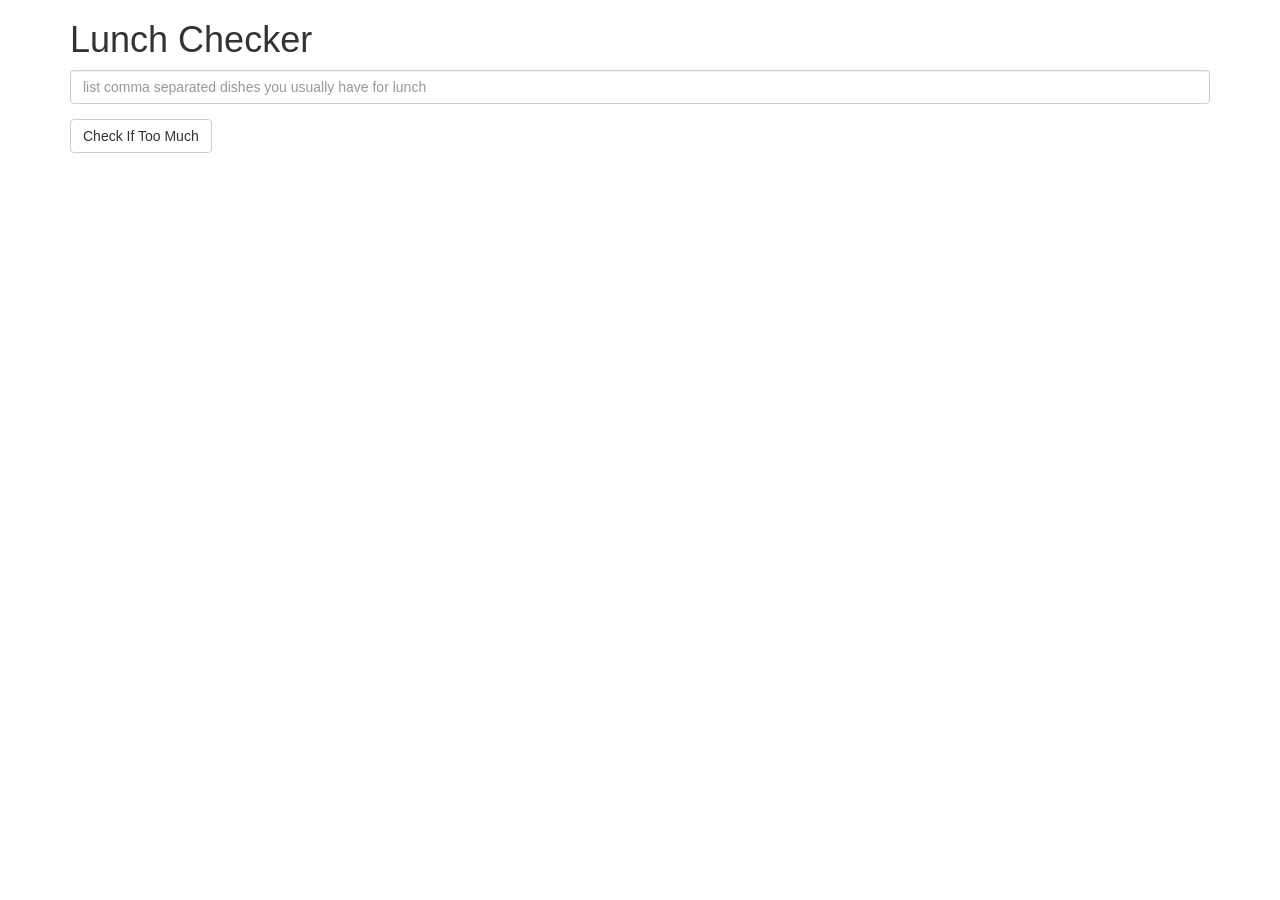
<file: ex1/index.html>
<!doctype html>
<html lang="en" >
  <head>
    <title>Lunch Checker</title>
    <meta name="viewport" content="width=device-width, initial-scale=1">
    <link rel="stylesheet" href="styles/bootstrap.min.css">
    <style>
      .message { font-size: 1.3em; font-weight: bold; }
    </style>
    <script src="js/angular.min.js"></script>
    <script src="js/app.js"></script>
  </head>
<body ng-app="LunchCheck">
   <div class="container" ng-controller="MyController">
     <h1>Lunch Checker</h1>

         <div class="form-group">
             <input id="lunch-menu" type="text"
             placeholder="list comma separated dishes you usually have for lunch"
             class="form-control"
             ng-model="dane">
         </div>
         <div class="form-group">
             <button class="btn btn-default" ng-click="sprawdz()">Check If Too Much</button>
         </div>
         <div class="form-group message">
           {{odp}}
         </div>
   </div>

</body>
</html>
</file>
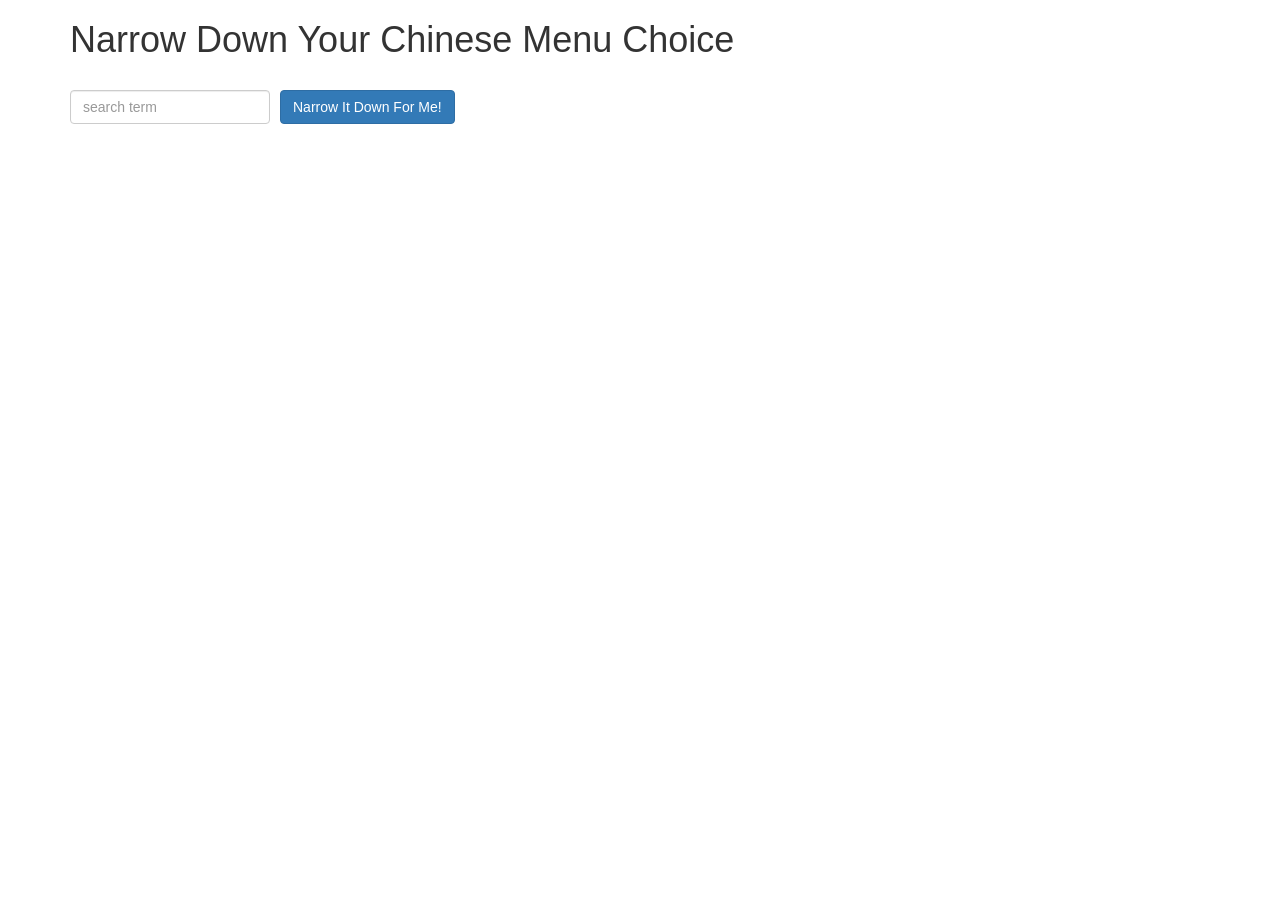
<file: ex3/index.html>
<!doctype html>
<html ng-app='NarrowItDownApp' lang="en">
  <head>
    <title>Narrow Down Your Menu Choice</title>
    <script src="js/angular.min.js"></script>
    <script src="js/app.js"></script>
    <meta name="viewport" content="width=device-width, initial-scale=1">
    <link rel="stylesheet" href="styles/bootstrap.min.css">
    <link rel="stylesheet" href="styles/styles.css">
  </head>
<body>
   <div ng-controller='NarrowItDownController as nid' class="container">
    <h1>Narrow Down Your Chinese Menu Choice</h1>

    <div>
      <div class="form-group">
        <input ng-model="nid.name" type="text" placeholder="search term" class="form-control">
      </div>
      <div class="form-group narrow-button">
        <button ng-click="nid.getMatchedMenuItems(nid.name)" class="btn btn-primary">Narrow It Down For Me!</button>
      </div>
       </div> 
      <div>
            <found-items found="nid.found" onRemove='nid.removeItem(index)' nothing='nid.nothing'></found-items>
      </div>
 
  </div>

</body>
</html>
</file>
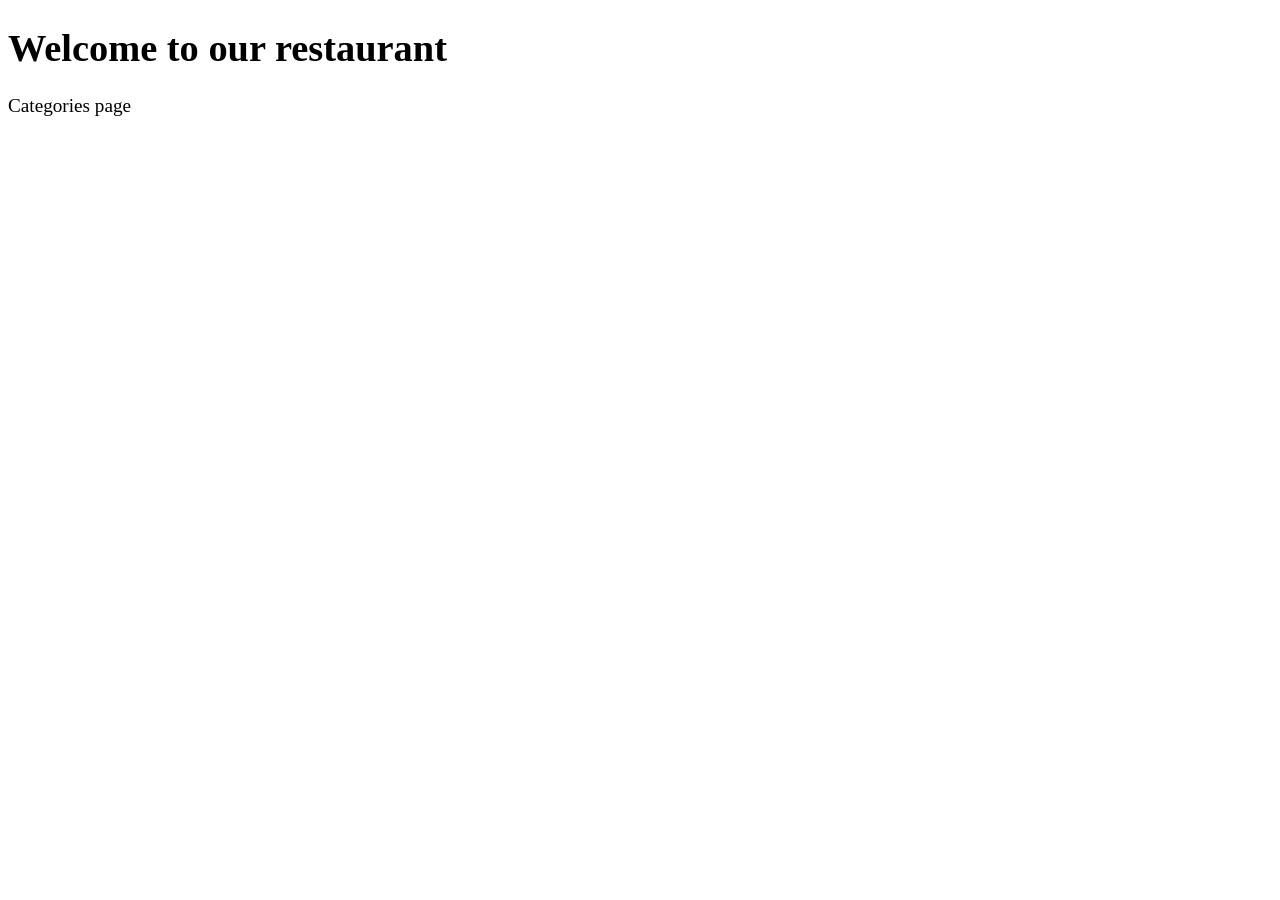
<file: ex4/index.html>
<!DOCTYPE html>
<html ng-app='MenuApp'>
<head>
	<title>This is the main page for the Assignment 4 completion</title>
	 <link rel = "stylesheet"
   type = "text/css"
   href = "css/styles.css" />
</head>
<body>



<ui-view></ui-view>

<!-- Libraries -->
<script src="js/angular.min.js"></script>
<script src="js/angular-ui-router.min.js"></script>

<!-- Modules -->
<script src="src/data.module.js"></script>
<script src="src/menuapp.module.js"></script>


<!-- Routes -->
<script src="src/routes.js"></script>

<!-- Artifacts -->
<script src="src/categories.controller.js"></script>
<script src="src/items.controller.js"></script>
<script src="src/menudata.service.js"></script>
<script src="src/categories.component.js"></script>
<script src="src/items.component.js"></script>



</body>
</html>
</file>
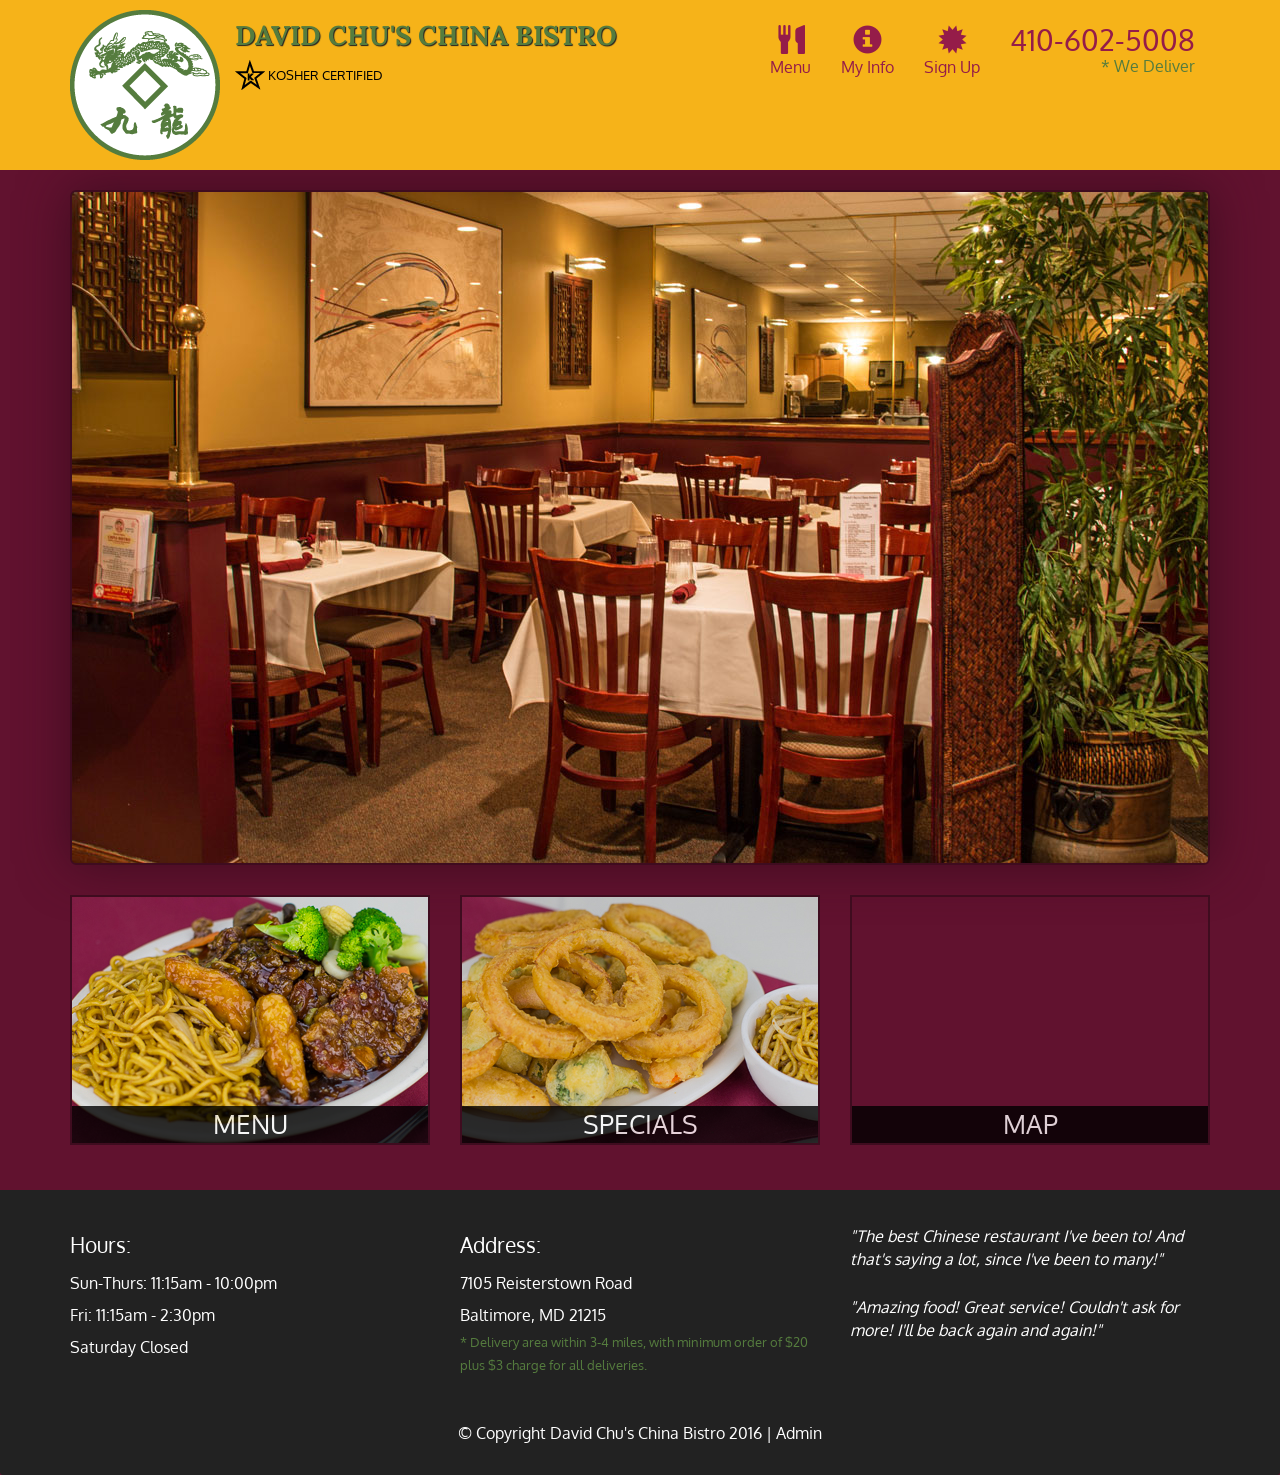
<file: ex5/index.html>
﻿<!DOCTYPE html>
<html lang="en">
  <head>
    <meta charset="utf-8">
    <meta http-equiv="X-UA-Compatible" content="IE=edge">
    <meta name="viewport" content="width=device-width, initial-scale=1">
    <title>David Chu's China Bistro</title>
    <link href='https://fonts.googleapis.com/css?family=Oxygen:400,300,700' rel='stylesheet' type='text/css'>
    <link href='https://fonts.googleapis.com/css?family=Lora' rel='stylesheet' type='text/css'>
    <link rel="stylesheet" href="css/bootstrap.min.css">
    <link rel="stylesheet" href="css/restaurant.css">
    <link rel="stylesheet" href="css/common.css">
  </head>
  <body ng-app="restaurant" ng-strict-di>

    <!-- Fixed position loading indicator -->
    <loading class="loading-indicator"></loading>

    <header>
      <nav id="header-nav" class="navbar navbar-default">
        <div class="container">
          <div class="navbar-header">
            <a href="index.html" class="pull-left visible-md visible-lg">
              <div id="logo-img" alt="Logo image"></div>
            </a>

            <div class="navbar-brand">
              <a href="index.html"><h1>David Chu's China Bistro</h1></a>
              <p>
              <img src="images/star-k-logo.png" alt="Kosher certification">
              <span>Kosher Certified</span>
              </p>
            </div>

            <button id="navbarToggle" type="button" class="navbar-toggle collapsed" data-toggle="collapse" data-target="#collapsable-nav" aria-expanded="false">
              <span class="sr-only">Toggle navigation</span>
              <span class="icon-bar"></span>
              <span class="icon-bar"></span>
              <span class="icon-bar"></span>
            </button>
          </div>

          <div id="collapsable-nav" class="collapse navbar-collapse">
            <ul id="nav-list" class="nav navbar-nav navbar-right">
              <li id="navHomeButton" class="visible-xs">
                <a href="index.html">
                  <span class="glyphicon glyphicon-home"></span> Home</a>
              </li>
              <li id="navMenuButton" ui-sref-active="active">
                <a ui-sref="public.menu">
                  <span class="glyphicon glyphicon-cutlery"></span><br class="hidden-xs"> Menu</a>
              </li>
              <li>
                <a ui-sref="public.myinfo" ng-click="$ctrl.checkMyInfoExist()">
                  <span class="glyphicon glyphicon-info-sign"></span><br class="hidden-xs"> My Info</a>
              </li>
              <li>
                <a ui-sref="public.signup">
                  <span class="glyphicon glyphicon-certificate"></span><br class="hidden-xs"> Sign Up</a>
              </li>
              <li id="phone" class="hidden-xs">
                <a href="tel:410-602-5008">
                  <span>410-602-5008</span></a><div>* We Deliver</div>
              </li>
            </ul><!-- #nav-list -->
          </div><!-- .collapse .navbar-collapse -->
        </div><!-- .container -->
      </nav><!-- #header-nav -->
    </header>

    <div id="call-btn" class="visible-xs">
      <a class="btn" href="tel:410-602-5008">
        <span class="glyphicon glyphicon-earphone"></span>
        410-602-5008
      </a>
    </div>
    <div id="xs-deliver" class="text-center visible-xs">* We Deliver</div>

    <ui-view>
      <div class="text-center initial-loading">
        <h2>Loading Site...</h2>
      </div>
    </ui-view>    



    <footer class="panel-footer">
      <div class="container">
        <div class="row">
          <section id="hours" class="col-sm-4">
            <span>Hours:</span><br>
            Sun-Thurs: 11:15am - 10:00pm<br>
            Fri: 11:15am - 2:30pm<br>
            Saturday Closed
            <hr class="visible-xs">
          </section>
          <section id="address" class="col-sm-4">
            <span>Address:</span><br>
            7105 Reisterstown Road<br>
            Baltimore, MD 21215
            <p>* Delivery area within 3-4 miles, with minimum order of $20 plus $3 charge for all deliveries.</p>
            <hr class="visible-xs">
          </section>
          <section id="testimonials" class="col-sm-4">
            <p>"The best Chinese restaurant I've been to! And that's saying a lot, since I've been to many!"</p>
            <p>"Amazing food! Great service! Couldn't ask for more! I'll be back again and again!"</p>
          </section>
        </div>
        <div class="text-center">
          &copy; Copyright David Chu's China Bistro 2016 |
          <a ui-sref="admin.auth">Admin</a></div>
      </div>
    </footer>

    <!-- Libs -->
    <script src="lib/jquery-2.1.4.min.js"></script>
    <script src="lib/bootstrap.min.js"></script>
    <script src="lib/angular.min.js"></script>
    <script src="lib/angular-ui-router.min.js"></script>

    <!-- Main Restaurant Module -->
    <script src="src/restaurant.module.js"></script>

    <!-- Common Module -->
    <script src="src/common/common.module.js"></script>
    <script src="src/common/loading/loading.component.js"></script>
    <script src="src/common/loading/loading.interceptor.js"></script>
    <script src="src/common/menu.service.js"></script>

    <!-- Public Module -->
    <script src="src/public/public.module.js"></script>
    <script src="src/public/public.routes.js"></script>
    <script src="src/public/menu/menu.controller.js"></script>
    <script src="src/public/menu-category/menu-category.component.js"></script>
    <script src="src/public/menu-items/menu-items.controller.js"></script>
    <script src="src/public/menu-item/menu-item.component.js"></script>
    <script src="src/public/signupModel/signUpModel.component.js"></script>
    <script src="src/public/myinfo/myinfo.component.js"></script>

    <!-- ADMIN SITE -->

    <!--Application files -->

  </body>

</html>
</file>
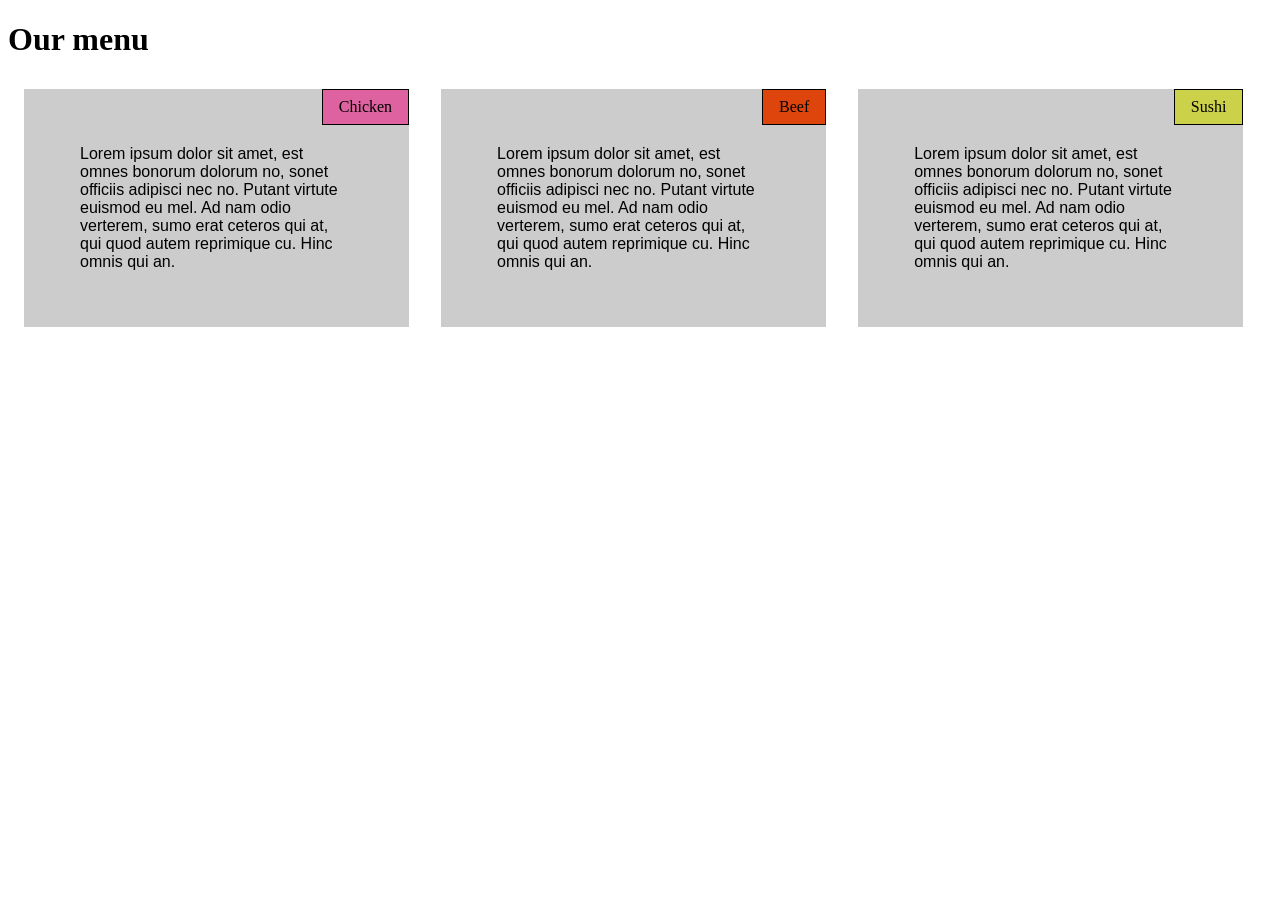
<file: html/ex2/index.html>
<!DOCTYPE html>
<html>
<head>
<meta charset="utf-8">
<meta name="viewport" content="width=device-width, initial-scale=1">
<title>Responsive Layout</title>
<link rel="stylesheet" type="text/css" href="css/style.css">
</head>
<body>
<h1>Our menu</h1>

<div class="row">
  <div class="col-lg-4 col-md-6 col-sm-12">
      <div class="karta">
          <div class="tytul rozowy">Chicken</div>
          <div class="info">   
          <p>Lorem ipsum dolor sit amet, est omnes bonorum dolorum no, sonet officiis adipisci nec no. Putant virtute euismod eu mel. Ad nam odio verterem, sumo erat ceteros qui at, qui quod autem reprimique cu. Hinc omnis qui an. 
          </p>
          </div>      
      </div>                               
  </div>
  <div class="col-lg-4 col-md-6  col-sm-12">
      <div class="karta">
      <div class="tytul czerwony">Beef</div>
      <div class="info">     
      <p>Lorem ipsum dolor sit amet, est omnes bonorum dolorum no, sonet officiis adipisci nec no. Putant virtute euismod eu mel. Ad nam odio verterem, sumo erat ceteros qui at, qui quod autem reprimique cu. Hinc omnis qui an. 
      </p>
          </div> 
      </div>      
  </div>
   <div class="col-lg-4 col-md-12  col-sm-12">
       <div class="karta">
      <div class="tytul zolty">Sushi</div>
      <div class="info">          
      <p>Lorem ipsum dolor sit amet, est omnes bonorum dolorum no, sonet officiis adipisci nec no. Putant virtute euismod eu mel. Ad nam odio verterem, sumo erat ceteros qui at, qui quod autem reprimique cu. Hinc omnis qui an. 
      </p>
       </div>
       </div>
  </div>    

</div>

</body>
</html>
</file>
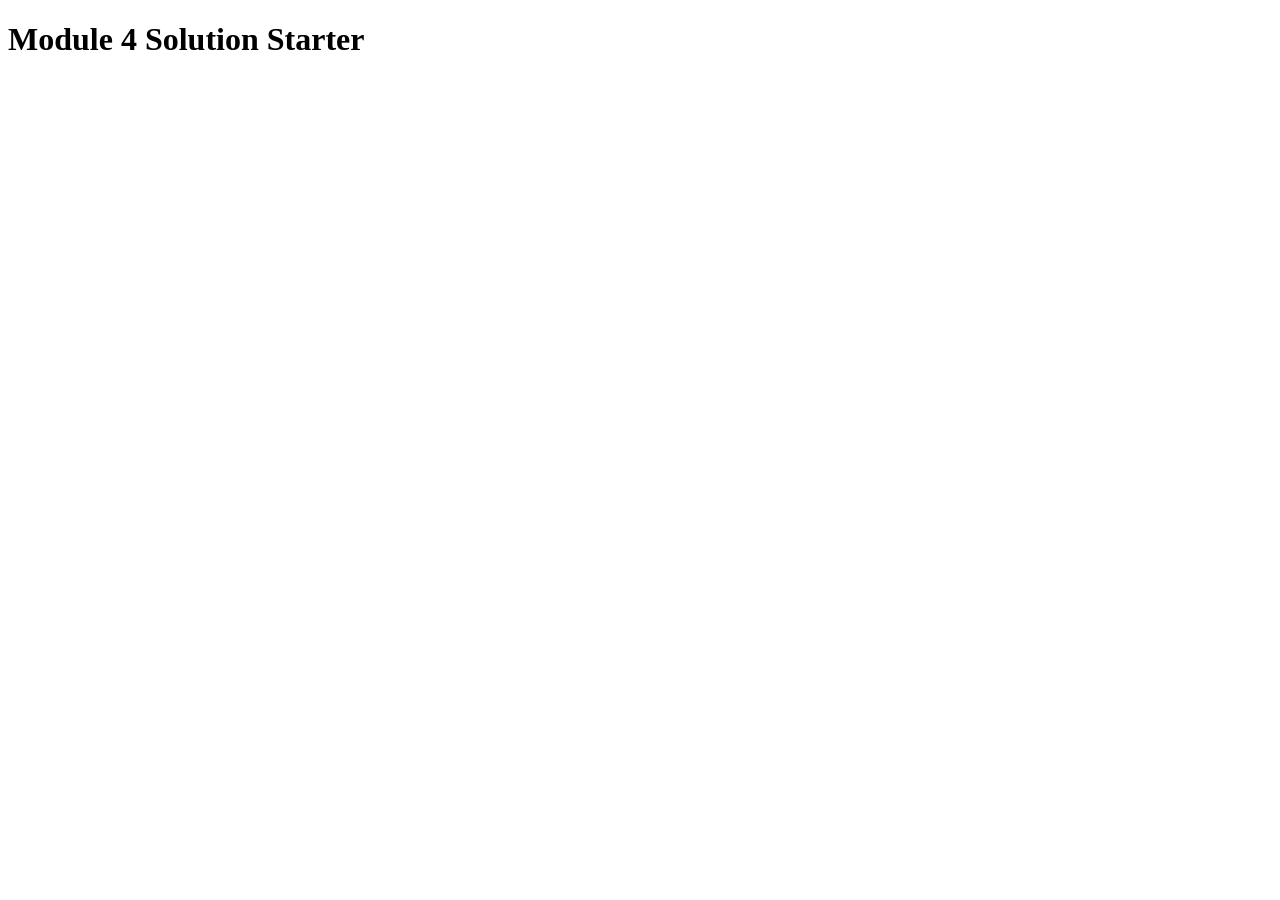
<file: html/ex4/index.html>
<!DOCTYPE html>
<html>
<head>
  <meta charset="utf-8">
  <title>Module 4 Solution Starter</title>
  <script src="SpeakHello.js"></script>
  <script src="SpeakGoodBye.js"></script>
  <script src="script.js"></script>
</head>
<body>
  <h1>Module 4 Solution Starter</h1>
</body>
</html>
</file>
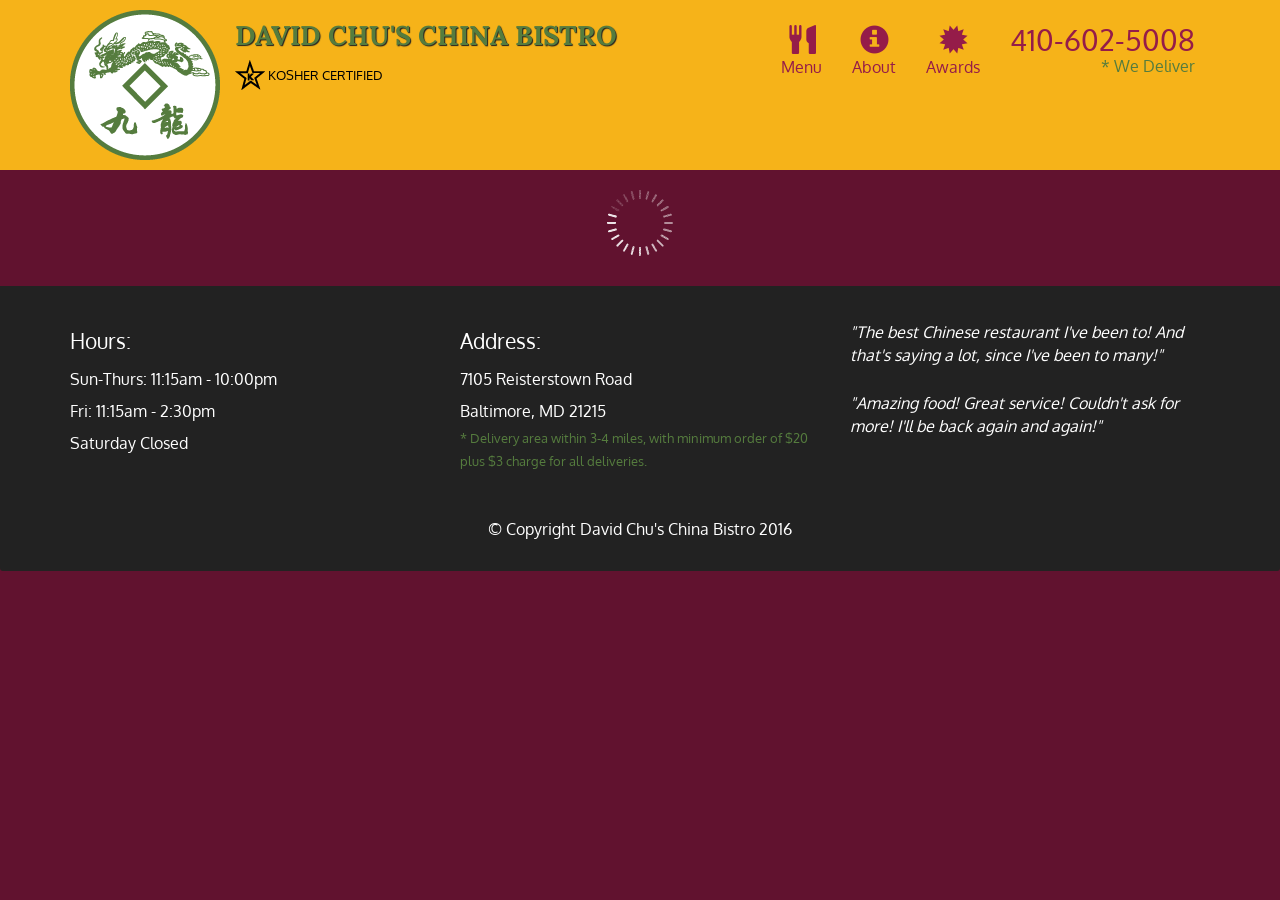
<file: html/ex5/index.html>
<!doctype html>
<html lang="en">
  <head>
    <meta charset="utf-8">
    <meta http-equiv="X-UA-Compatible" content="IE=edge">
    <meta name="viewport" content="width=device-width, initial-scale=1">
    <title>David Chu's China Bistro</title>
    <link rel="stylesheet" href="css/bootstrap.min.css">
    <link rel="stylesheet" href="css/styles.css">
    <link href='https://fonts.googleapis.com/css?family=Oxygen:400,300,700' rel='stylesheet' type='text/css'>
    <link href='https://fonts.googleapis.com/css?family=Lora' rel='stylesheet' type='text/css'>
  </head>
<body>
  <header>
    <nav id="header-nav" class="navbar navbar-default">
      <div class="container">
        <div class="navbar-header">
          <a href="index.html" class="pull-left visible-md visible-lg">
            <div id="logo-img" alt="Logo image"></div>
          </a>

          <div class="navbar-brand">
            <a href="index.html"><h1>David Chu's China Bistro</h1></a>
            <p>
              <img src="images/star-k-logo.png" alt="Kosher certification">
              <span>Kosher Certified</span>
            </p>
          </div>

          <button id="navbarToggle" type="button" class="navbar-toggle collapsed" data-toggle="collapse" data-target="#collapsable-nav" aria-expanded="false">
            <span class="sr-only">Toggle navigation</span>
            <span class="icon-bar"></span>
            <span class="icon-bar"></span>
            <span class="icon-bar"></span>
          </button>
        </div>
        
        <div id="collapsable-nav" class="collapse navbar-collapse">
           <ul id="nav-list" class="nav navbar-nav navbar-right">
            <li id="navHomeButton" class="visible-xs active">
              <a href="index.html">
                <span class="glyphicon glyphicon-home"></span> Home</a>
            </li>
            <li id="navMenuButton">
              <a href="#" onclick="$dc.loadMenuCategories();">
                <span class="glyphicon glyphicon-cutlery"></span><br class="hidden-xs"> Menu</a>
            </li>
            <li>
              <a href="#">
                <span class="glyphicon glyphicon-info-sign"></span><br class="hidden-xs"> About</a>
            </li>
            <li>
              <a href="#">
                <span class="glyphicon glyphicon-certificate"></span><br class="hidden-xs"> Awards</a>
            </li>
            <li id="phone" class="hidden-xs">
              <a href="tel:410-602-5008">
                <span>410-602-5008</span></a><div>* We Deliver</div>
            </li>
          </ul><!-- #nav-list -->
        </div><!-- .collapse .navbar-collapse -->
      </div><!-- .container -->
    </nav><!-- #header-nav -->
  </header>

  <div id="call-btn" class="visible-xs">
    <a class="btn" href="tel:410-602-5008">
    <span class="glyphicon glyphicon-earphone"></span>
    410-602-5008
    </a>
  </div>
  <div id="xs-deliver" class="text-center visible-xs">* We Deliver</div>

  <div id="main-content" class="container"></div>

  <footer class="panel-footer">
    <div class="container">
      <div class="row">
        <section id="hours" class="col-sm-4">
          <span>Hours:</span><br>
          Sun-Thurs: 11:15am - 10:00pm<br>
          Fri: 11:15am - 2:30pm<br>
          Saturday Closed
          <hr class="visible-xs">
        </section>
        <section id="address" class="col-sm-4">
          <span>Address:</span><br>
          7105 Reisterstown Road<br>
          Baltimore, MD 21215
          <p>* Delivery area within 3-4 miles, with minimum order of $20 plus $3 charge for all deliveries.</p>
          <hr class="visible-xs">
        </section>
        <section id="testimonials" class="col-sm-4">
          <p>"The best Chinese restaurant I've been to! And that's saying a lot, since I've been to many!"</p>
          <p>"Amazing food! Great service! Couldn't ask for more! I'll be back again and again!"</p>
        </section>
      </div>
      <div class="text-center">&copy; Copyright David Chu's China Bistro 2016</div>
    </div>
  </footer>

  <!-- jQuery (Bootstrap JS plugins depend on it) -->
  <script src="js/jquery-2.1.4.min.js"></script>
  <script src="js/bootstrap.min.js"></script>
  <script src="js/ajax-utils.js"></script>
  <script src="js/script.js"></script>
</body>
</html>
</file>
<file: ex3/styles/styles.css>
h1 {
  margin-bottom: 30px;
}
input[type="text"] {
  width: 200px;
  float: left;
}
.narrow-button {
  float: left;
  margin-left: 10px;
}
.loader {
  display: none;
  margin-left: 5px;
  font-size: 10px;
  float: left;
  border-top: 1.1em solid rgba(147, 147, 147, 0.2);
  border-right: 1.1em solid rgba(147, 147, 147, 0.2);
  border-bottom: 1.1em solid rgba(147, 147, 147, 0.2);
  border-left: 1.1em solid #676767;
  -webkit-transform: translateZ(0);
  -ms-transform: translateZ(0);
  transform: translateZ(0);
  -webkit-animation: load8 1.1s infinite linear;
  animation: load8 1.1s infinite linear;
}
.loader,
.loader:after {
  border-radius: 50%;
  width: 3em;
  height: 3em;
}
@-webkit-keyframes load8 {
  0% {
    -webkit-transform: rotate(0deg);
    transform: rotate(0deg);
  }
  100% {
    -webkit-transform: rotate(360deg);
    transform: rotate(360deg);
  }
}
@keyframes load8 {
  0% {
    -webkit-transform: rotate(0deg);
    transform: rotate(0deg);
  }
  100% {
    -webkit-transform: rotate(360deg);
    transform: rotate(360deg);
  }
}
.error{
    color:#ff0000;
}
</file>
<file: ex4/css/styles.css>
body {
  font-size: 1.2em;
}

.error {
  color: red;
  font-weight: bold;
  display: none;
}

.loading-icon {
  position: absolute;
  left: 50%;
  top: 10px;
}

li[ui-sref]:hover {
  display: inline-block;
  cursor: pointer;
  /*border: solid black 1px;*/
  padding-left: 5px;
  padding-right: 5px;
  font-weight: bold;
}

.navigation {
  color:black;
  font-size: 18px;
}

.navigation:hover {
  cursor: pointer;
  color:red;
  font-size: 20px;
}

.itemList:hover {
  cursor: pointer;
  font-weight: bold;
}

.mainLink {
  padding-left: 10px;
}

.mainLink:hover {
  cursor: pointer;
  fill: red;
  color: red;
  font-weight: bold;
  font-size: 20px;
}
</file>
<file: ex5/css/restaurant.css>
body {
  font-size: 16px;
  color: #fff;
  background-color: #61122f;
  font-family: 'Oxygen', sans-serif;
}

.initial-loading {
  margin-top: 60px;
}

/** HEADER **/
#header-nav {
  background-color: #f6b319;
  border-radius: 0;
  border: 0;
}

#logo-img {
  background: url('../images/restaurant-logo_large.png') no-repeat;
  width: 150px;
  height: 150px;
  margin: 10px 15px 10px 0;
}

.navbar-brand {
  padding-top: 25px;
}
.navbar-brand h1 { /* Restaurant name */
  font-family: 'Lora', serif;
  color: #557c3e;
  font-size: 1.5em;
  text-transform: uppercase;
  font-weight: bold;
  text-shadow: 1px 1px 1px #222;
  margin-top: 0;
  margin-bottom: 0;
  line-height: .75;
}
.navbar-brand a:hover, .navbar-brand a:focus {
  text-decoration: none;
}
.navbar-brand p { /* Kosher cert */
  color: #000;
  text-transform: uppercase;
  font-size: .7em;
  margin-top: 15px;
}
.navbar-brand p span { /* Star-K */
  vertical-align: middle;
}

#nav-list {
  margin-top: 10px;
}
#nav-list a {
  color: #951C49;
  text-align: center;
}
#nav-list a:hover {
  background: #E7E7E7;
}
#nav-list a span {
  font-size: 1.8em;
}

#phone {
  margin-top: 5px;
}
#phone a { /* Phone number */
  text-align: right;
  padding-bottom: 0;
}
#phone div { /* We Deliver */
  color: #557c3e;
  text-align: right;
  padding-right: 15px;
}

.navbar-header button.navbar-toggle, .navbar-header .icon-bar {
  border: 1px solid #61122f;
}
.navbar-header button.navbar-toggle {
  clear: both;
  margin-top: -30px;
}
/* END HEADER */

/* FOOTER */
.panel-footer {
  margin-top: 30px;
  padding-top: 35px;
  padding-bottom: 30px;
  background-color: #222;
  border-top: 0;
}
.panel-footer div.row {
  margin-bottom: 35px;
}
#hours, #address {
  line-height: 2;
}
#hours > span, #address > span {
  font-size: 1.3em;
}
#address p {
  color: #557c3e;
  font-size: .8em;
  line-height: 1.8;
}
#testimonials {
  font-style: italic;
}
#testimonials p:nth-child(2) {
  margin-top: 25px;
}
a[ui-sref="admin.auth"] {
  color: #fff;
}
/* END FOOTER */

/********** Medium devices only **********/
@media (min-width: 992px) and (max-width: 1199px) {
  /* Header */
  #logo-img {
    background: url('../images/restaurant-logo_medium.png') no-repeat;
    width: 100px;
    height: 100px;
    margin: 5px 5px 5px 0;
  }
  /* End Header */
}


/********** Extra small devices only **********/
@media (max-width: 767px) {
  /* Header */
  .navbar-brand {
    padding-top: 10px;
    height: 80px;
  }
  .navbar-brand h1 { /* Restaurant name */
    padding-top: 10px;
    font-size: 5vw; /* 1vw = 1% of viewport width */
  }
  .navbar-brand p { /* Kosher cert */
    font-size: .6em;
    margin-top: 12px;
  }
  .navbar-brand p img { /* Star-K */
    height: 20px;
  }

  #collapsable-nav a { /* Collapsed nav menu text */
    font-size: 1.2em;
  }
  #collapsable-nav a span { /* Collapsed nav menu glyph */
    font-size: 1em;
    margin-right: 5px;
  }

  #call-btn > a {
    font-size: 1.5em;
    display: block;
    margin: 0 20px;
    padding: 10px;
    border: 2px solid #fff;
    background-color: #f6b319;
    color: #951c49;
  }
  #xs-deliver {
    margin-top: 5px;
    font-size: .7em;
    letter-spacing: .1em;
    text-transform: uppercase;
  }
  /* End Header */

  /* Footer */
  .panel-footer section {
    margin-bottom: 30px;
    text-align: center;
  }
  .panel-footer section:nth-child(3) {
    margin-bottom: 0; /* margin already exists on the whole row */
  }
  .panel-footer section hr {
    width: 50%;
  }
  /* End Footer */
}


/********** Super extra small devices Only :-) (e.g., iPhone 4) **********/
@media (max-width: 479px) {
  /* Header */
  .navbar-brand h1 { /* Restaurant name */
    padding-top: 5px;
    font-size: 6vw;
  }
  /* End Header */
}

#signUpModelPopup, #myInfoModelPopup{
    color: #000;
}

#noItemExit{
    color: #a94442;
}

#itemExit{

}
</file>
<file: ex5/css/common.css>
.loading-indicator {
    display: block;
    width: 70px;
    position: fixed;
    left: 0;
    right: 0;
    margin: 0 auto;
    top: 40%;
    z-index: 100;
    background-color: #FFF;
}

.loading-indicator img {
    width: 70px;
    background-color: #FFF;
}

.ui-view-placeholder {
    margin-top: 60px;
}
</file>
<file: html/ex2/css/style.css>
********** Base styles **********/
* {
  box-sizing: border-box;
}
h1 {
  margin-bottom: 15px;
}
p {
  margin: 1em;
  padding: 1.5em;
  font-family: Helvetica;
}
/* Simple Responsive Framework. */
.row {
   width: 100%;
   margin:0 auto;
}
.karta{
    margin:1em;
    background: #cccccc;
   
}
.tytul{
    float:right;
    border:solid 1px black;
    padding:0.5em 1em 0.5em 1em;   
}
.info{
    padding:1em;
}
.rozowy{
    background: #dd629f;
}
.czerwony{
    background: #dd450d;
}
.zolty{
    background: #ccd14a;
}
/********** Large devices only **********/
@media (min-width: 992px) {
  .col-lg-1, .col-lg-2, .col-lg-3, .col-lg-4, .col-lg-5, .col-lg-6, .col-lg-7, .col-lg-8, .col-lg-9, .col-lg-10, .col-lg-11, .col-lg-12 {
    float: left;
    border: 0px solid green;
  }
  .col-lg-1 {
    width: 8.33%;
  }
  .col-lg-2 {
    width: 16.66%;
  }
  .col-lg-3 {
    width: 25%;
  }
  .col-lg-4 {
    width: 33%;
  }
  .col-lg-5 {
    width: 41.66%;
  }
  .col-lg-6 {
    width: 50%;
  }
  .col-lg-7 {
    width: 58.33%;
  }
  .col-lg-8 {
    width: 66.66%;
  }
  .col-lg-9 {
    width: 74.99%;
  }
  .col-lg-10 {
    width: 83.33%;
  }
  .col-lg-11 {
    width: 91.66%;
  }
  .col-lg-12 {
    width: 100%;
  }
}
/********** Medium devices only **********/
@media (min-width: 768px) and (max-width: 991px) {
  .col-md-1, .col-md-2, .col-md-3, .col-md-4, .col-md-5, .col-md-6, .col-md-7, .col-md-8, .col-md-9, .col-md-10, .col-md-11, .col-md-12 {
    float: left;
    border: 0px solid green;
  }
  .col-md-1 {
    width: 8.33%;
  }
  .col-md-2 {
    width: 16.66%;
  }
  .col-md-3 {
    width: 25%;
  }
  .col-md-4 {
    width: 33.33%;
  }
  .col-md-5 {
    width: 41.66%;
  }
  .col-md-6 {
    width: 49.5%;
  }
  .col-md-7 {
    width: 58.33%;
  }
  .col-md-8 {
    width: 66.66%;
  }
  .col-md-9 {
    width: 74.99%;
  }
  .col-md-10 {
    width: 83.33%;
  }
  .col-md-11 {
    width: 91.66%;
  }
  .col-md-12 {
    width: 99%;
  }
}
@media (max-width: 767px) {
  .col-sm-1, .col-sm-2, .col-sm-3, .col-sm-4, .col-sm-5, .col-sm-6, .col-sm-7, .col-sm-8, .col-sm-9, .col-sm-10, .col-sm-11, .col-sm-12 {
    float: left;
    border: 0px solid green;
  }
  .col-sm-1 {
    width: 8.33%;
  }
  .col-sm-2 {
    width: 16.66%;
  }
  .col-sm-3 {
    width: 25%;
  }
  .col-sm-4 {
    width: 33.33%;
  }
  .col-sm-5 {
    width: 41.66%;
  }
  .col-sm-6 {
    width: 50%;
  }
  .col-sm-7 {
    width: 58.33%;
  }
  .col-sm-8 {
    width: 66.66%;
  }
  .col-sm-9 {
    width: 74.99%;
  }
  .col-sm-10 {
    width: 83.33%;
  }
  .col-sm-11 {
    width: 91.66%;
  }
  .col-sm-12 {
    width: 100%;
  }
}
</file>
<file: html/ex5/css/styles.css>
body {
  font-size: 16px;
  color: #fff;
  background-color: #61122f;
  font-family: 'Oxygen', sans-serif;
}

/** HEADER **/
#header-nav {
  background-color: #f6b319;
  border-radius: 0;
  border: 0;
}

#logo-img {
  background: url('../images/restaurant-logo_large.png') no-repeat;
  width: 150px;
  height: 150px;
  margin: 10px 15px 10px 0;
}

.navbar-brand {
  padding-top: 25px;
}
.navbar-brand h1 { /* Restaurant name */
  font-family: 'Lora', serif;
  color: #557c3e;
  font-size: 1.5em;
  text-transform: uppercase;
  font-weight: bold;
  text-shadow: 1px 1px 1px #222;
  margin-top: 0;
  margin-bottom: 0;
  line-height: .75;
}
.navbar-brand a:hover, .navbar-brand a:focus {
  text-decoration: none;
}
.navbar-brand p { /* Kosher cert */
  color: #000;
  text-transform: uppercase;
  font-size: .7em;
  margin-top: 15px;
}
.navbar-brand p span { /* Star-K */
  vertical-align: middle;
}

#nav-list {
  margin-top: 10px;
}
#nav-list a {
  color: #951C49;
  text-align: center;
}
#nav-list a:hover {
  background: #E7E7E7;
}
#nav-list a span {
  font-size: 1.8em;
}

#phone {
  margin-top: 5px;
}
#phone a { /* Phone number */
  text-align: right;
  padding-bottom: 0;
}
#phone div { /* We Deliver */
  color: #557c3e;
  text-align: right;
  padding-right: 15px;
}

.navbar-header button.navbar-toggle, .navbar-header .icon-bar {
  border: 1px solid #61122f;
}
.navbar-header button.navbar-toggle {
  clear: both;
  margin-top: -30px;
}
/* END HEADER */

/* FOOTER */
.panel-footer {
  margin-top: 30px;
  padding-top: 35px;
  padding-bottom: 30px;
  background-color: #222;
  border-top: 0;
}
.panel-footer div.row {
  margin-bottom: 35px;
}
#hours, #address {
  line-height: 2;
}
#hours > span, #address > span {
  font-size: 1.3em;
}
#address p {
  color: #557c3e;
  font-size: .8em;
  line-height: 1.8;
}
#testimonials {
  font-style: italic;
}
#testimonials p:nth-child(2) {
  margin-top: 25px;
}
/* END FOOTER */



/* HOME PAGE */
.container .jumbotron {
  box-shadow: 0 0 50px #3F0C1F;
  border: 2px solid #3F0C1F;
}

#menu-tile, #specials-tile, #map-tile {
  height: 250px;
  width: 100%;
  margin-bottom: 15px;
  position: relative;
  border: 2px solid #3F0C1F;
  overflow: hidden;
}
#menu-tile:hover, #specials-tile:hover, #map-tile:hover {
  box-shadow: 0 1px 5px 1px #cccccc;
}
#menu-tile {
  background: url('../images/menu-tile.jpg') no-repeat;
  background-position: center;
}
#specials-tile {
  background: url('../images/specials-tile.jpg') no-repeat;
  background-position: center;
}
#menu-tile span, #specials-tile span, #map-tile span {
  position: absolute;
  bottom: 0;
  right: 0;
  width: 100%;
  text-align: center;
  font-size: 1.6em;
  text-transform: uppercase;
  background-color: #000;
  color: #fff;
  opacity: .8;
}
/* END HOME PAGE */

/* MENU CATEGORIES PAGE */
.category-tile { 
  position: relative;
  border: 2px solid #3F0C1F;
  overflow: hidden;
  width: 200px;
  height: 200px;
  margin: 0 auto 15px;
}
.category-tile span {
  position: absolute;
  bottom: 0;
  right: 0;
  width: 100%;
  text-align: center;
  font-size: 1.2em;
  text-transform: uppercase;
  background-color: #000;
  color: #fff;
  opacity: .8;
}
.category-tile:hover {
  box-shadow: 0 1px 5px 1px #cccccc;
}

#menu-categories-title + div {
  margin-bottom: 50px;
}
/* END MENU CATEGORIES PAGE */

/* SINGLE CATEGORY PAGE */
.menu-item-tile {
  margin-bottom: 25px;
}
.menu-item-tile hr {
  width: 80%;
}
.menu-item-tile .menu-item-price {
  font-size: 1.1em;
  text-align: right;
  margin-top: -15px;
  margin-right: -15px;
}
.menu-item-tile .menu-item-price span {
  font-size: .6em;
}
.menu-item-photo {
  position: relative;
  border: 2px solid #3F0C1F; 
  overflow: hidden;
  padding: 0;
  margin-right: -15px;
  margin-left: auto;
  margin-bottom: 20px;
  max-width: 250px;
}
.menu-item-photo div {
  position: absolute;
  bottom: 0;
  right: 0;
  width: 80px;
  background-color: #557c3e;
  text-align: center;
}
.menu-item-description {
  padding-right: 30px;
}
h3.menu-item-title {
  margin: 0 0 10px;
}
.menu-item-details {
  font-size: .9em;
  font-style: italic;
}
/* END SINGLE CATEGORY PAGE */


/********** Large devices only **********/
@media (min-width: 1200px) {
  .container .jumbotron {
    background: url('../images/jumbotron_1200.jpg') no-repeat;
    height: 675px;
  }
}

/********** Medium devices only **********/
@media (min-width: 992px) and (max-width: 1199px) {
  /* Header */
  #logo-img {
    background: url('../images/restaurant-logo_medium.png') no-repeat;
    width: 100px;
    height: 100px;
    margin: 5px 5px 5px 0;
  }
  /* End Header */

  /* Home Page */
  .container .jumbotron {
    background: url('../images/jumbotron_992.jpg') no-repeat;
    height: 558px;
  }
  /* End Home Page */
}

/********** Small devices only **********/
@media (min-width: 768px) and (max-width: 991px) {
  /* Home Page */
  .container .jumbotron {
    background: url('../images/jumbotron_768.jpg') no-repeat;
    height: 432px;
  }
  /* End Home Page */
}

/********** Extra small devices only **********/
@media (max-width: 767px) {
  /* Header */
  .navbar-brand {
    padding-top: 10px;
    height: 80px;
  }
  .navbar-brand h1 { /* Restaurant name */
    padding-top: 10px;
    font-size: 5vw; /* 1vw = 1% of viewport width */
  }
  .navbar-brand p { /* Kosher cert */
    font-size: .6em;
    margin-top: 12px;
  }
  .navbar-brand p img { /* Star-K */
    height: 20px;
  }

  #collapsable-nav a { /* Collapsed nav menu text */
    font-size: 1.2em;
  }
  #collapsable-nav a span { /* Collapsed nav menu glyph */
    font-size: 1em;
    margin-right: 5px;
  }

  #call-btn > a {
    font-size: 1.5em;
    display: block;
    margin: 0 20px;
    padding: 10px;
    border: 2px solid #fff;
    background-color: #f6b319;
    color: #951c49;
  }
  #xs-deliver {
    margin-top: 5px;
    font-size: .7em;
    letter-spacing: .1em;
    text-transform: uppercase;
  }
  /* End Header */

  /* Footer */
  .panel-footer section {
    margin-bottom: 30px;
    text-align: center;
  }
  .panel-footer section:nth-child(3) {
    margin-bottom: 0; /* margin already exists on the whole row */
  }
  .panel-footer section hr {
    width: 50%;
  }
  /* End Footer */

  /* Home Page */
  .container .jumbotron {
    margin-top: 30px;
    padding: 0;
  }
  #menu-tile, #specials-tile {
    width: 360px;
    margin: 0 auto 15px;
  }

  .menu-item-photo {
    margin-right: auto;
  }
  .menu-item-tile .menu-item-price {
    text-align: center;
  }
  .menu-item-description {
    text-align: center;;
  }
}


/********** Super extra small devices Only :-) (e.g., iPhone 4) **********/
@media (max-width: 479px) {
  /* Header */
  .navbar-brand h1 { /* Restaurant name */
    padding-top: 5px;
    font-size: 6vw;
  }
  /* End Header */
  
  /* Home page */
  #menu-tile, #specials-tile {
    width: 280px;
    margin: 0 auto 15px;
  }

  .col-xxs-12 {
    position: relative;
    min-height: 1px;
    padding-right: 15px;
    padding-left: 15px;
    float: left;
    width: 100%;
  }
}
</file>
